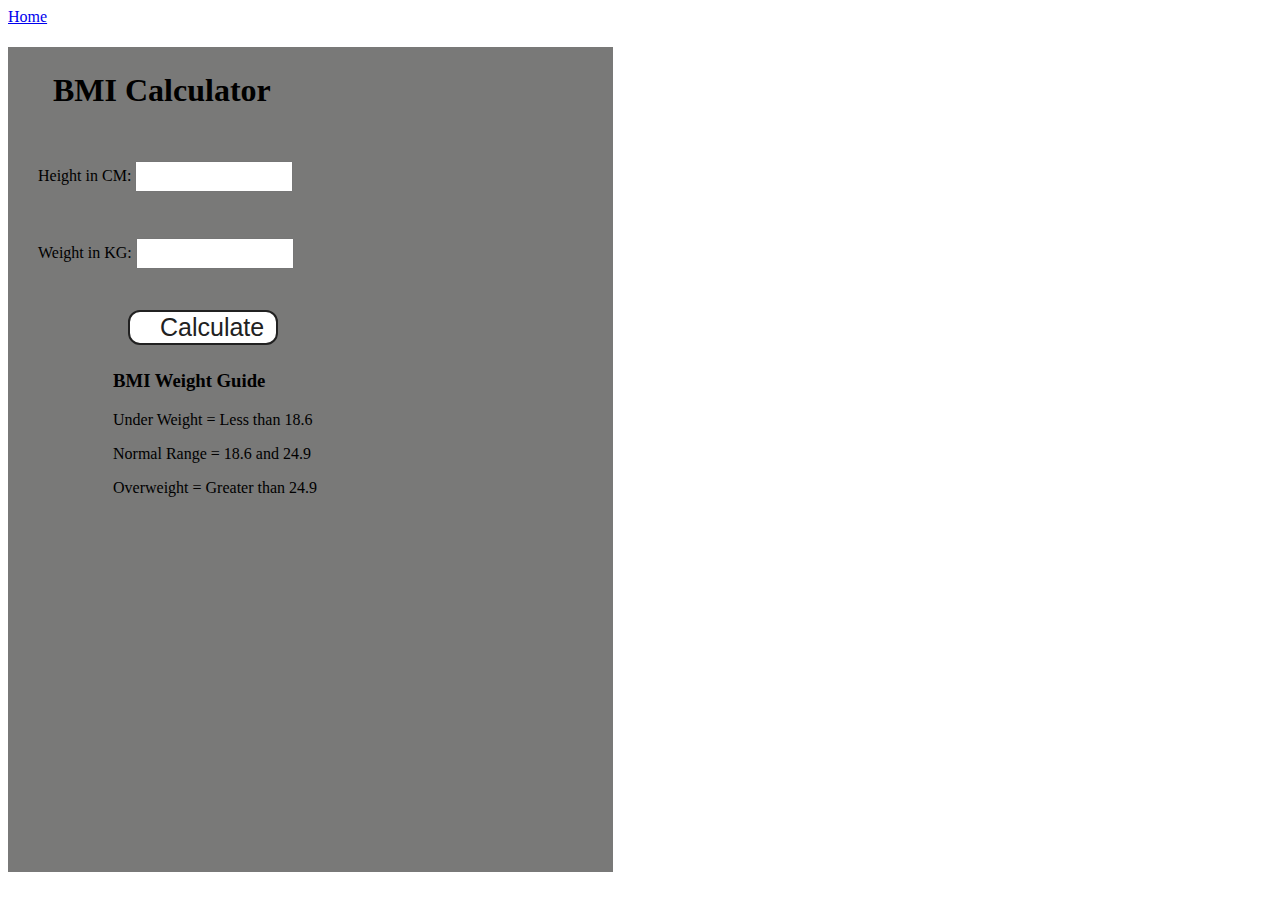
<file: project2/index.html>
<!DOCTYPE html>
<html lang="en">
  <head>
    <meta charset="UTF-8" />
    <meta name="viewport" content="width=device-width, initial-scale=1.0" />
    <meta http-equiv="X-UA-Compatible" content="ie=edge" />
    <link rel="stylesheet" href="style.css" />
    <!-- <link rel="stylesheet" href="../styles.css" /> -->
    <title>BMI Calculator</title>
  </head>
  <body>
    <nav>
      <a href="/" aria-current="page">Home</a>
      <!-- <a target="_blank" href="https://www.youtube.com/@chaiaurcode"
        >Youtube channel</a
      > -->
    </nav>
    <div class="container">
      <h1>BMI Calculator</h1>
      <form>
        <p><label>Height in CM: </label><input type="text" id="height" /></p>
        <p><label>Weight in KG: </label><input type="text" id="weight" /></p>
        <button>Calculate</button>
        <div id="results"></div>
        <div id="weight-guide">
          <h3>BMI Weight Guide</h3>
          <p>Under Weight = Less than 18.6</p>
          <p>Normal Range = 18.6 and 24.9</p>
          <p>Overweight = Greater than 24.9</p>
        </div>
      </form>
    </div>
  </body>
  <script src="chaiaurcode.js"></script>
</html>
</file>
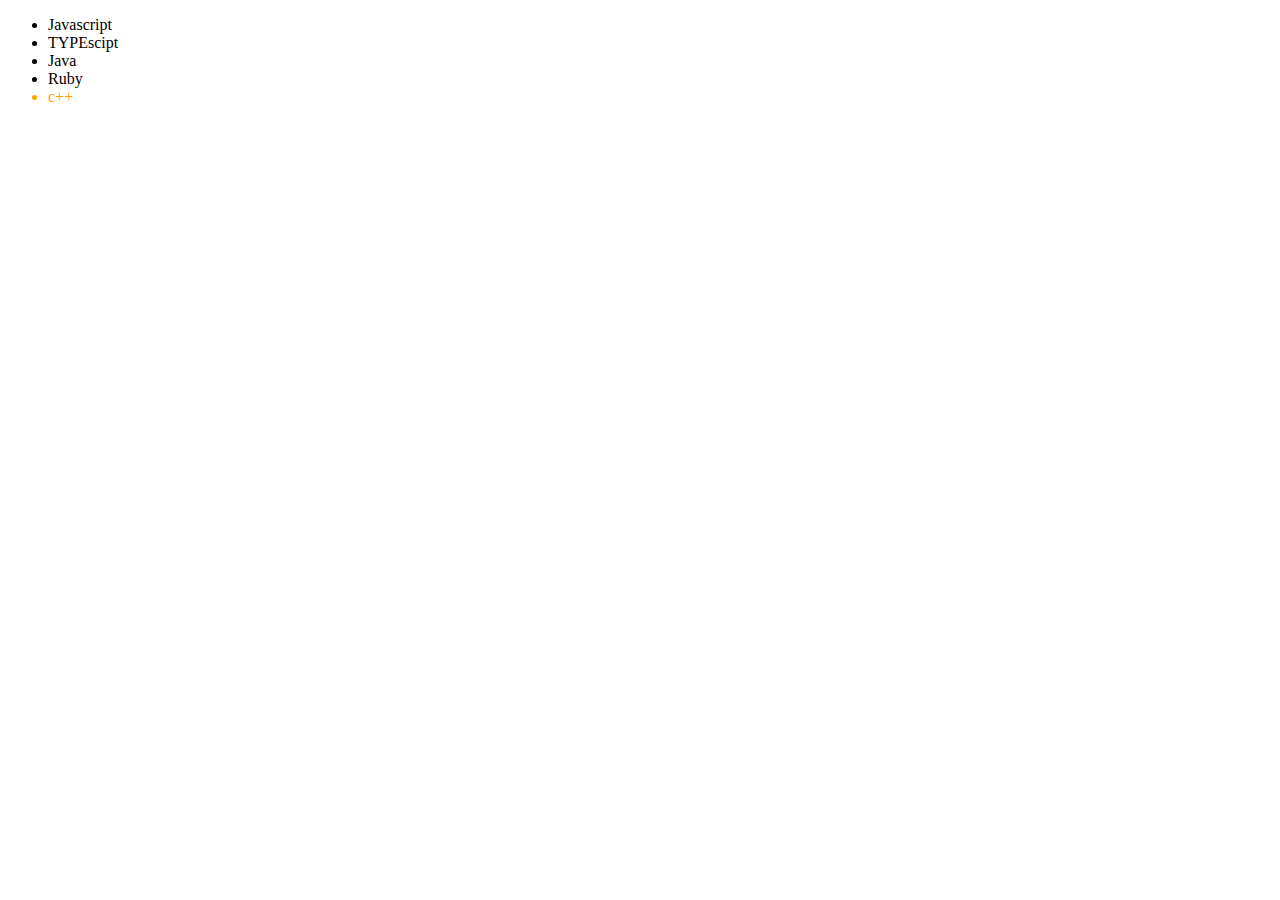
<file: 07_DOM/four.html>
<!DOCTYPE html>
<html lang="en">
<head>
    <meta charset="UTF-8">
    <meta name="viewport" content="width=device-width, initial-scale=1.0">
    <title>Chai aur Code || DOM </title>
</head>
<body>
    <ul class="language">
        <li>Javascript</li>
        <li>Python</li>
        <li>Java</li>
        <li>Ruby</li>
    </ul>
</body>
<script>
function addLanguage(langName){
const li = document.createElement('li')
li.style.color ="orange"
  
li.innerHTML = `${langName}`
document.querySelector('.language').appendChild(li)


}
addLanguage("c++")
addLanguage("CHAI AUR CODE")
 // edittttttttt

 const edit = document.querySelector("li:nth-child(2)")
edit.outerHTML ='<li>TYPEscipt</li>'
// remove 
const lastlang = document.querySelector('li:last-child')
lastlang.remove()
</script>
</html>
</file>
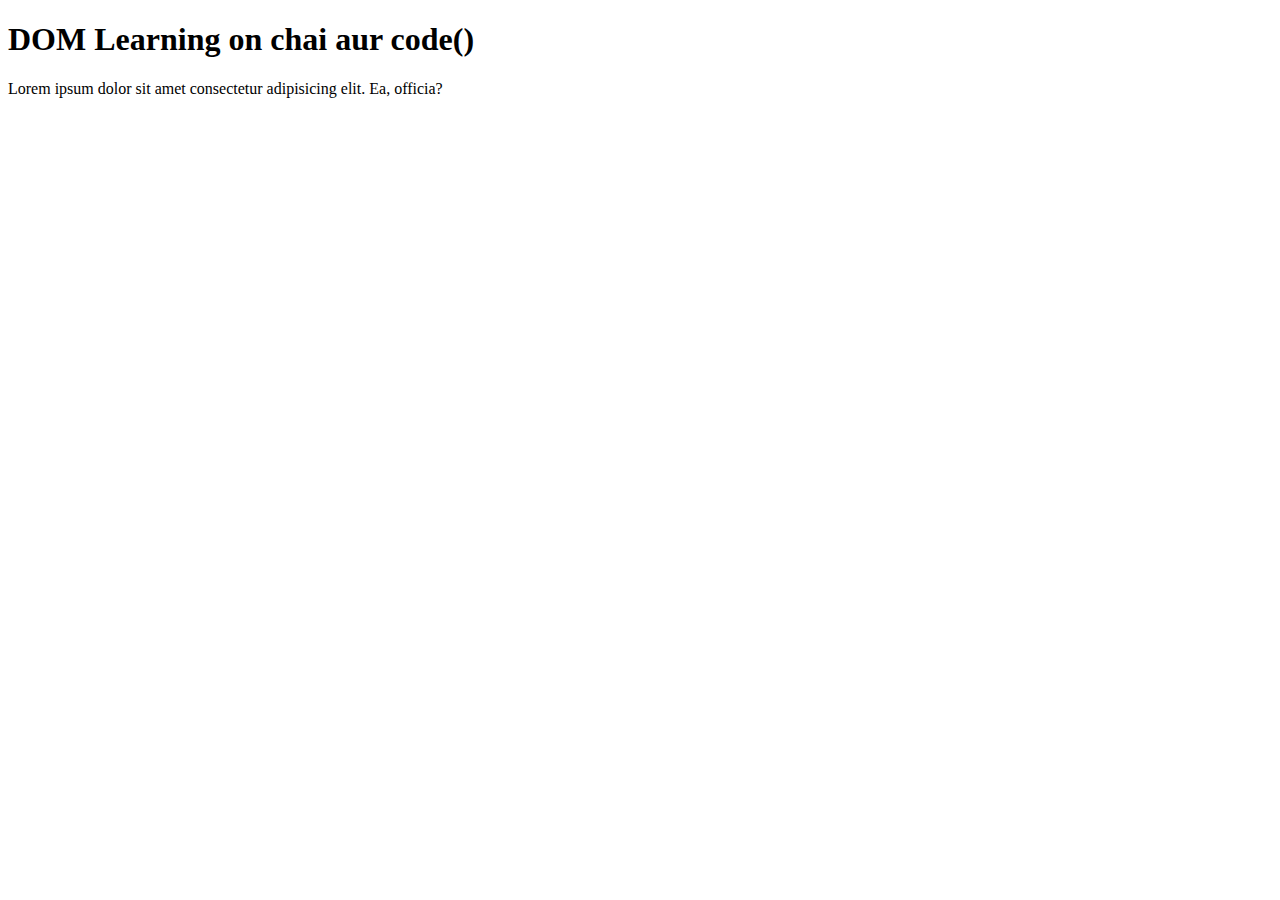
<file: 07_DOM/one.html>
<!DOCTYPE html>
<html lang="en">
<head>
    <meta charset="UTF-8">
    <title>DOM Learning</title>
</head>
<body>
   <div class="bg-black">
    <!-- document object model -->
    <h1 id = "title" class="heading">DOM Learning on chai aur code() <span style="display: none;">Test Text</span></h1>
    <p>Lorem ipsum dolor sit amet consectetur adipisicing elit. Ea, officia?</p>
   </div> 
</body>
</html>
</file>
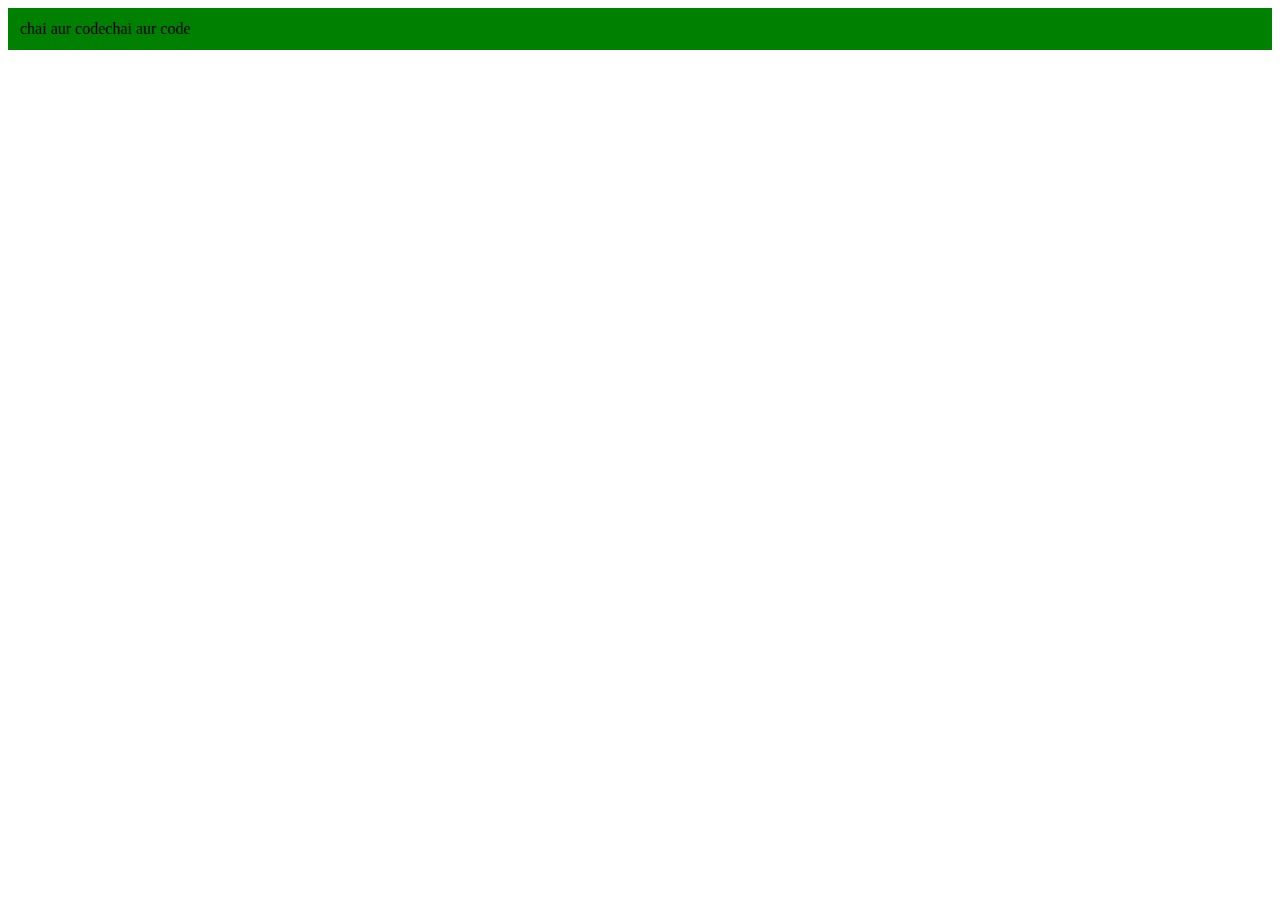
<file: 07_DOM/three.html>
<!DOCTYPE html>
<html lang="en">
<head>
    <meta charset="UTF-8">
    <meta name="viewport" content="width=device-width, initial-scale=1.0">
    <title>Chai aur Code</title>
</head>
<body>
    
</body>
<script>
    const div = document.createElement('div')
    console.log(div);
    div.className = "main"
    div.id = Math.random()
    div.setAttribute("title","generated title")
    div.style.backgroundColor ="green"
    div.style.padding ="12px"
    div.innerHTML = "chai aur code"
    const addtext =document.createTextNode("chai aur code")
    div.appendChild(addtext)
    document.body.appendChild(div)
</script>
</html>
</file>
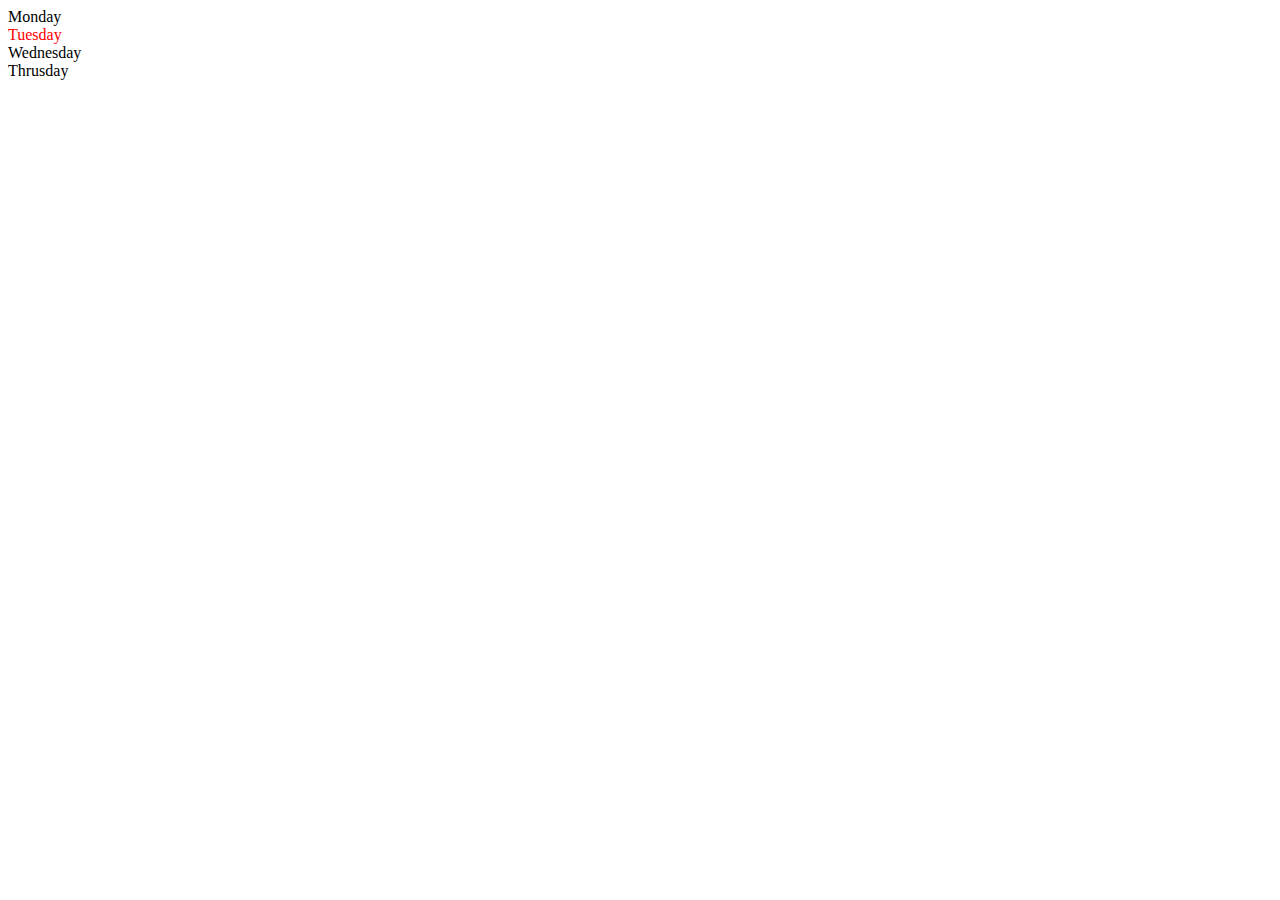
<file: 07_DOM/two.html>
<!DOCTYPE html>
<html lang="en">
<head>
    <meta charset="UTF-8">
    <meta name="viewport" content="width=device-width, initial-scale=1.0">
    <title>DOM || CHAI AUR CODE </title>
</head>
<body>
    <div class="parent">
        
        <div class="day">Monday</div>
        <div class="day">Tuesday</div>
        <div class="day">Wednesday</div>
        <div class="day">Thrusday</div>
    </div>
</body>
<script>
 const parent = document.querySelector('.parent')
//  console.log(parent);
//  console.log(parent.children);
//  console.log(parent.children[0].innerHTML);
// for (let i = 0; i < parent.children.length; i++) {
    
//     console.log(parent.children[i].innerHTML);
    
// }
parent.children[1].style.color = "red";
// console.log(parent.firstElementChild);
// console.log(parent.lastElementChild);

const day1 = document.querySelector('.day')
// console.log(day1);
// console.log(day1.parentElement);
console.log("Nodes : = " ,parent.childNodes  );

</script>
</html>
</file>
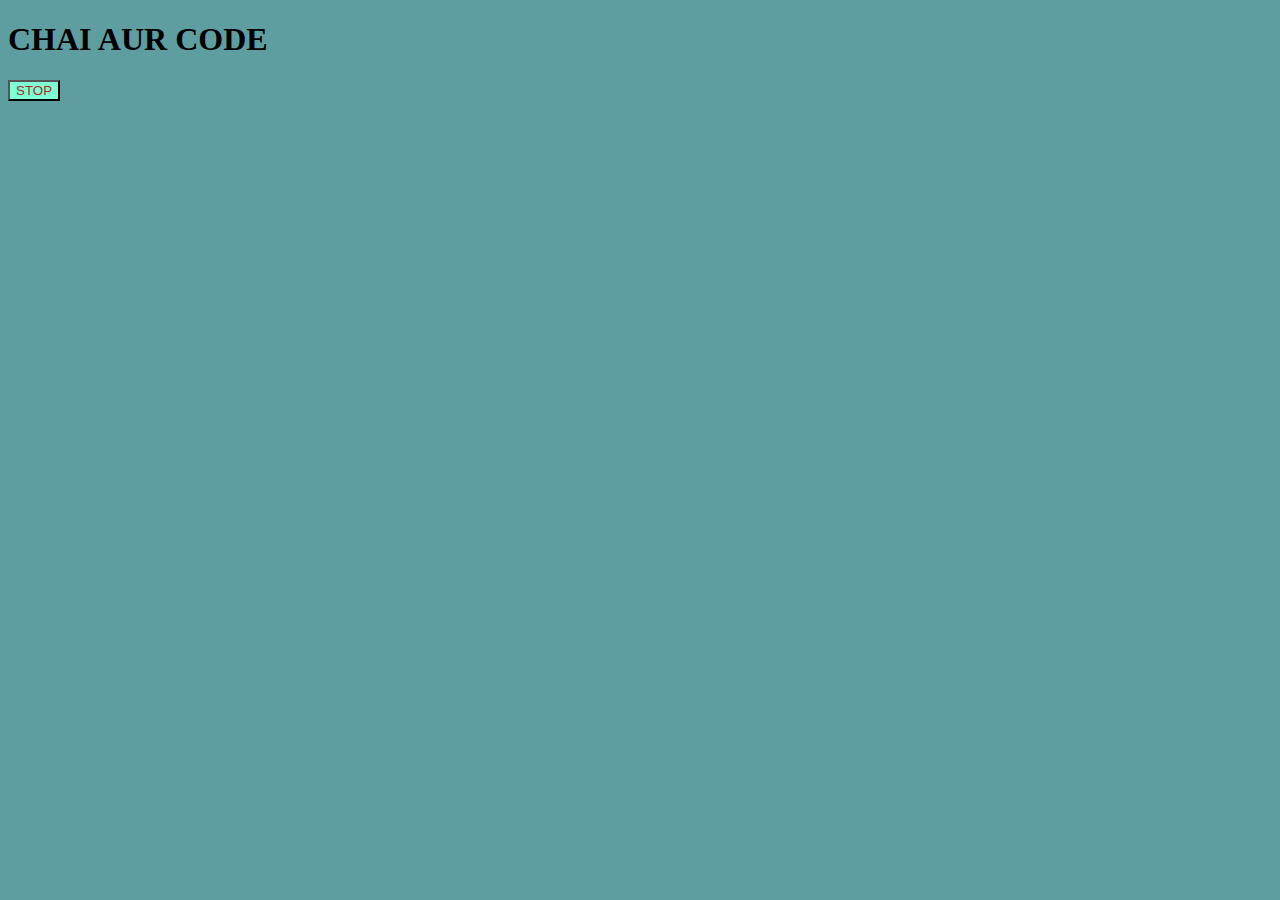
<file: Async/async.html>
<!DOCTYPE html>
<html lang="en">
<head>
    <meta charset="UTF-8">
    <meta name="viewport" content="width=device-width, initial-scale=1.0">
    <title>Document</title>
</head>
<body style="background-color: cadetblue;">
    <h1>CHAI AUR CODE</h1>
    <button id="stop" style="background-color: aquamarine; color: brown;" border="1px solid black">STOP</button>
</body>
<script>
  
  const sayHitesh = function(){
        console.log("Hitesh");
    }
    const changeText = function(){
        document.querySelector('h1').innerHTML = "best JS series"
    }

    const changeMe = setTimeout(changeText, 2000)

    document.querySelector('#stop').addEventListener('click', function(){
        clearTimeout(changeMe)
        console.log("STOPPED")
    })  
</script>
</html>
</file>
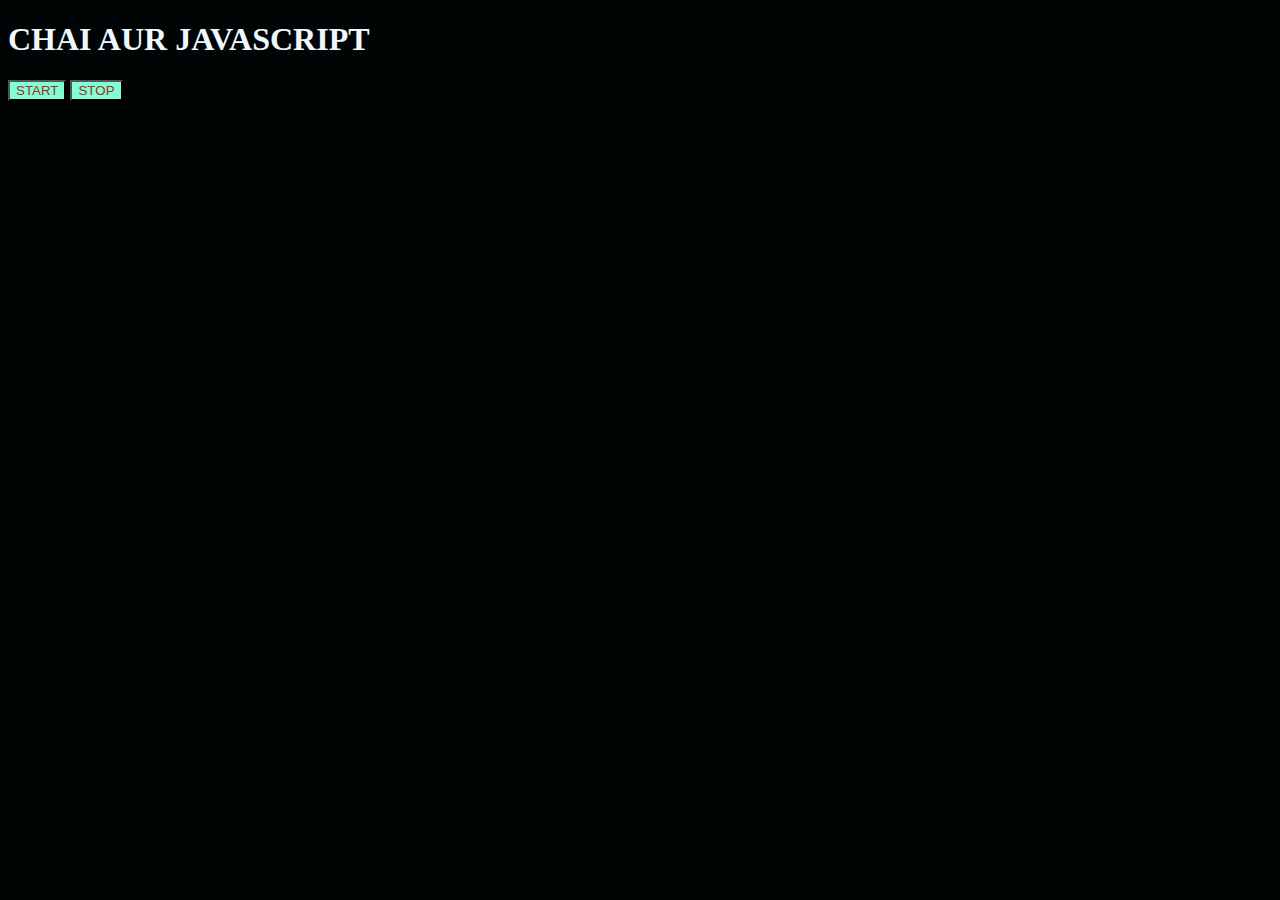
<file: Async/async2.html>
<!DOCTYPE html>
<html lang="en">
<head>
    <meta charset="UTF-8">
    <meta name="viewport" content="width=device-width, initial-scale=1.0">
    <title>Document</title>
</head>
<body style="background-color: rgb(0, 4, 4);">
    <h1 style="color: aliceblue;">CHAI AUR JAVASCRIPT</h1>
    <button id="start" style="background-color: aquamarine; color: brown;" border="1px solid black">START</button>
    <button id="stop" style="background-color: aquamarine; color: brown;" border="1px solid black">STOP</button>
</body>
<script>
  setTimeout(function(){
    console.log("BIPIN");
  }, 2000)
</script>
</html>
</file>
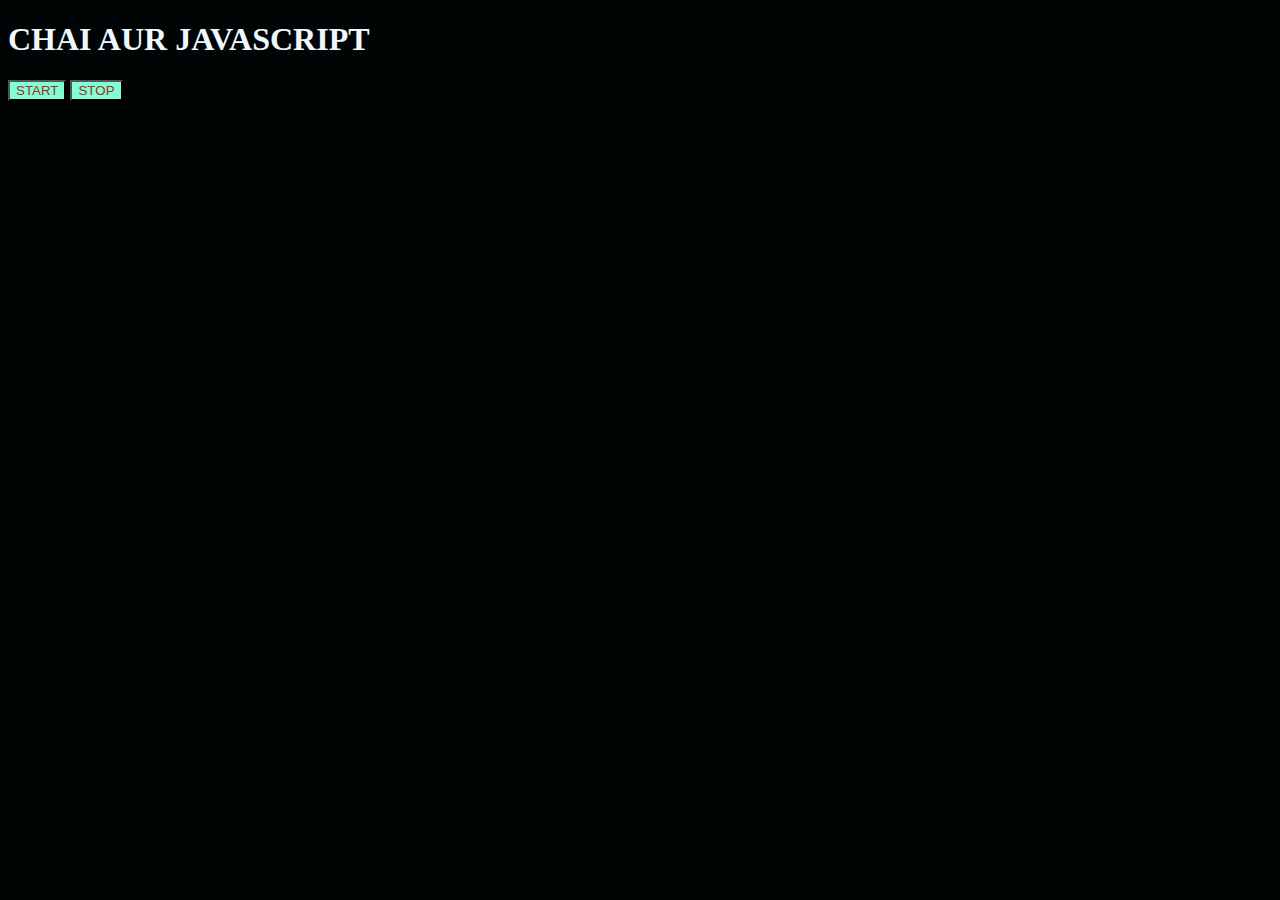
<file: Async/async3.html>
<!DOCTYPE html>
<html lang="en">
<head>
    <meta charset="UTF-8">
    <meta name="viewport" content="width=device-width, initial-scale=1.0">
    <title>Document</title>
</head>
<body style="background-color: rgb(0, 4, 4);">
    <h1 style="color: aliceblue;">CHAI AUR JAVASCRIPT</h1>
    <button id="start" style="background-color: aquamarine; color: brown;" border="1px solid black">START</button>
    <button id="stop" style="background-color: aquamarine; color: brown;" border="1px solid black">STOP</button>
</body>
<script>
    let intervalId;  // store interval id

    function SayDate() {
        console.log("BIPIN", Date.now());
    }

    document.getElementById("start").addEventListener("click", function () {
        intervalId = setInterval(SayDate, 1000);
    });

    document.getElementById("stop").addEventListener("click", function () {
        clearInterval(intervalId);
    });

</script>
</html>
</file>
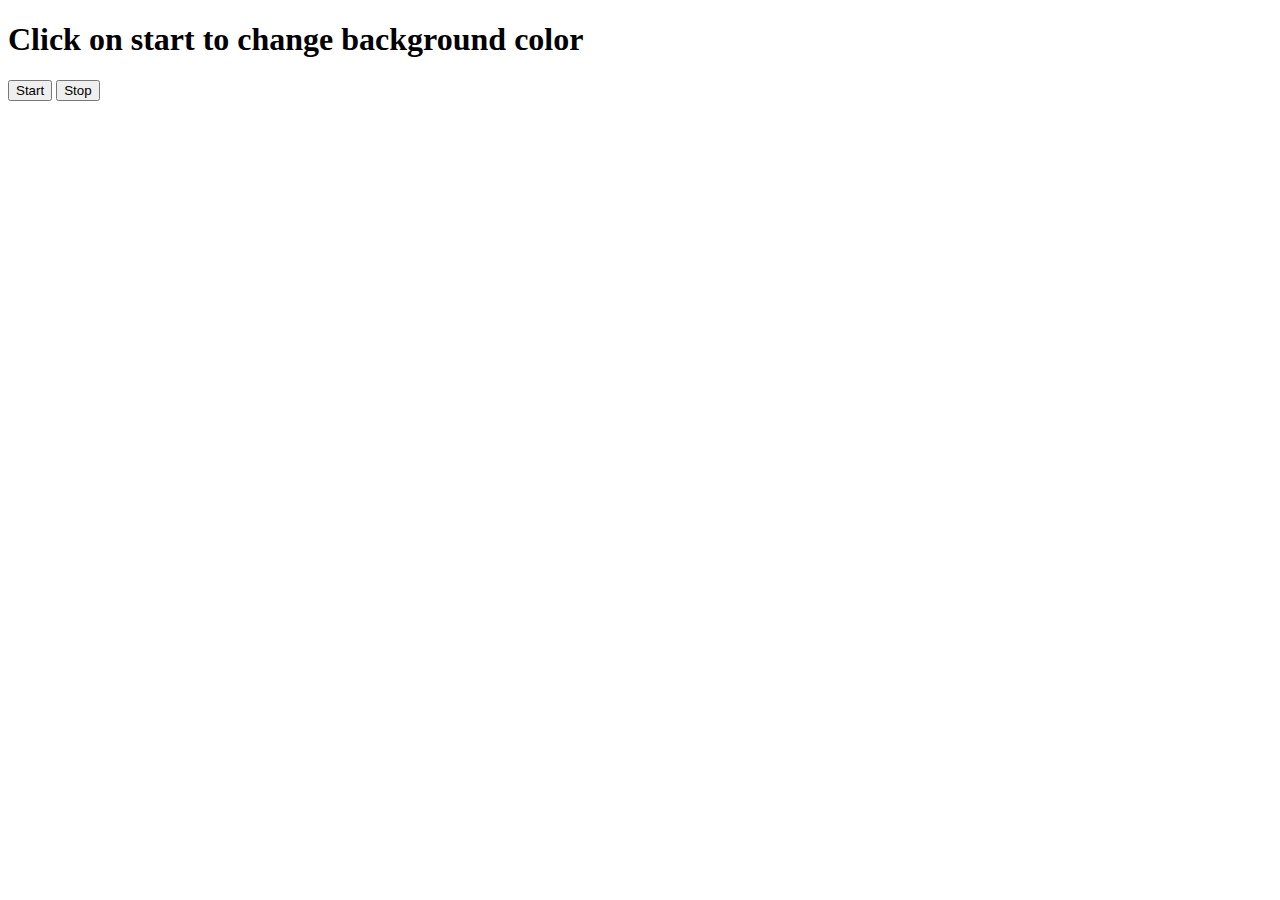
<file: Async/project1.html>
<!DOCTYPE html>
<html lang="en">
<head>
    <meta charset="UTF-8">
    <meta name="viewport" content="width=device-width, initial-scale=1.0">
    <title>Background Changing Project </title>
</head>
<body>
    <h1>Click on start to change background color</h1>
    <button id="start">Start</button>
    <button id="stop">Stop</button>

</body>
<script></script>
</html>
</file>
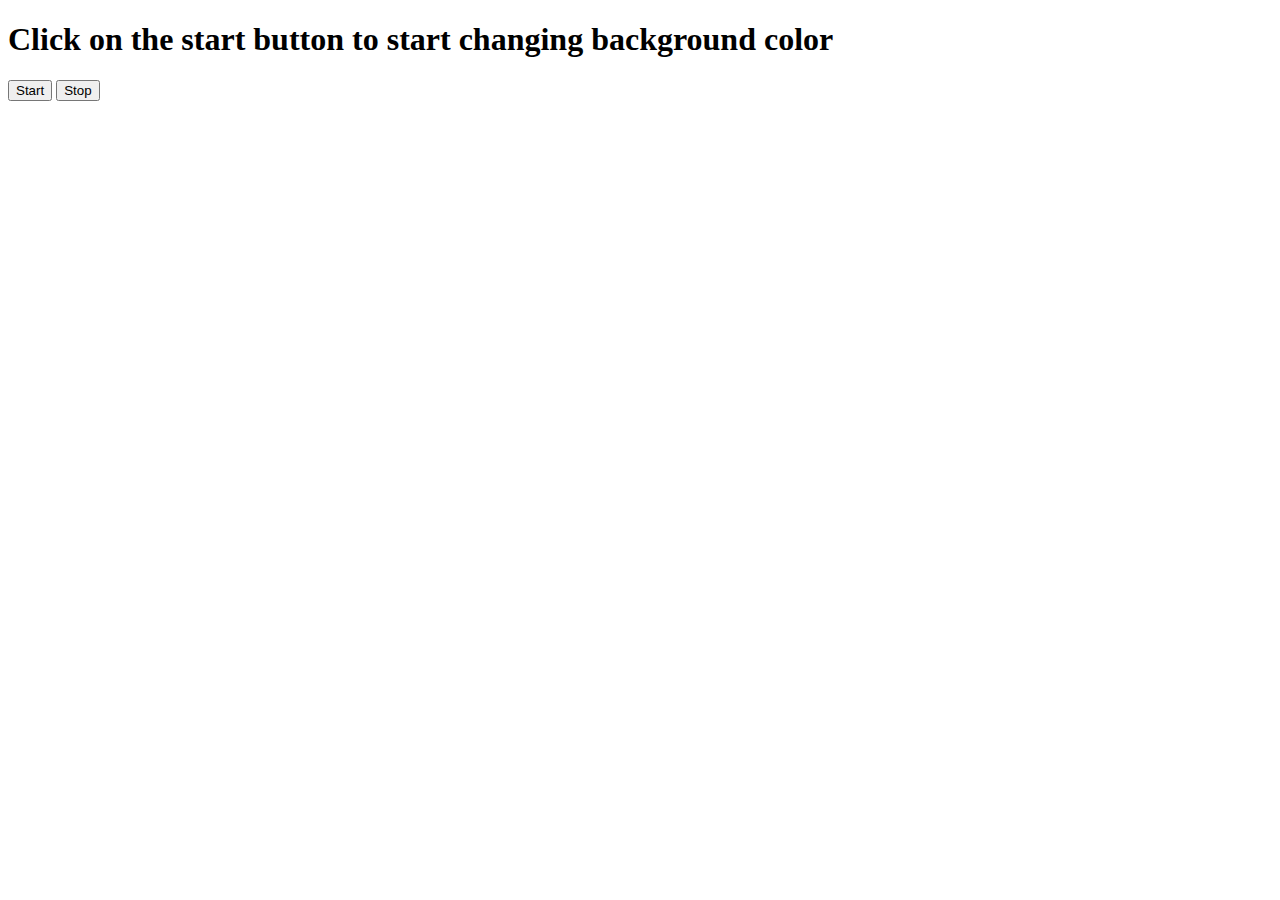
<file: BackgroundChanging/main.html>
<!DOCTYPE html>
<html lang="en">
<head>
    <meta charset="UTF-8">
    <meta name="viewport" content="width=device-width, initial-scale=1.0">
    <title>BACKGROUND COLOR CHANGING</title>
</head>
<body>
 
    <h1>Click on the start button to start changing background color</h1>
    <button id="start">Start</button>
    <button id="stop">Stop</button>

</body>
<script src="main.js">   
</script>
</html>
</file>
<file: project2/style.css>
.container {
  width: 575px;
  height: 825px;

  background-color: #797978;
  padding-left: 30px;
}
#height,
#weight {
  width: 150px;
  height: 25px;
  margin-top: 30px;
}

#weight-guide {
  margin-left: 75px;
  margin-top: 25px;
}

#results {
  font-size: 35px;
  margin-left: 90px;
  margin-top: 20px;
  color: rgb(241, 241, 241);
}

button {
  width: 150px;
  height: 35px;
  margin-left: 90px;
  margin-top: 25px;
  background-color: #fff;
  padding: 1px 30px;
  border-radius:  12px;
  color: #212121;
  text-decoration: none;
  border: 2px solid #212121;

  font-size: 25px;
}

h1 {
  padding-left: 15px;
  padding-top: 25px;
  
}
</file>
